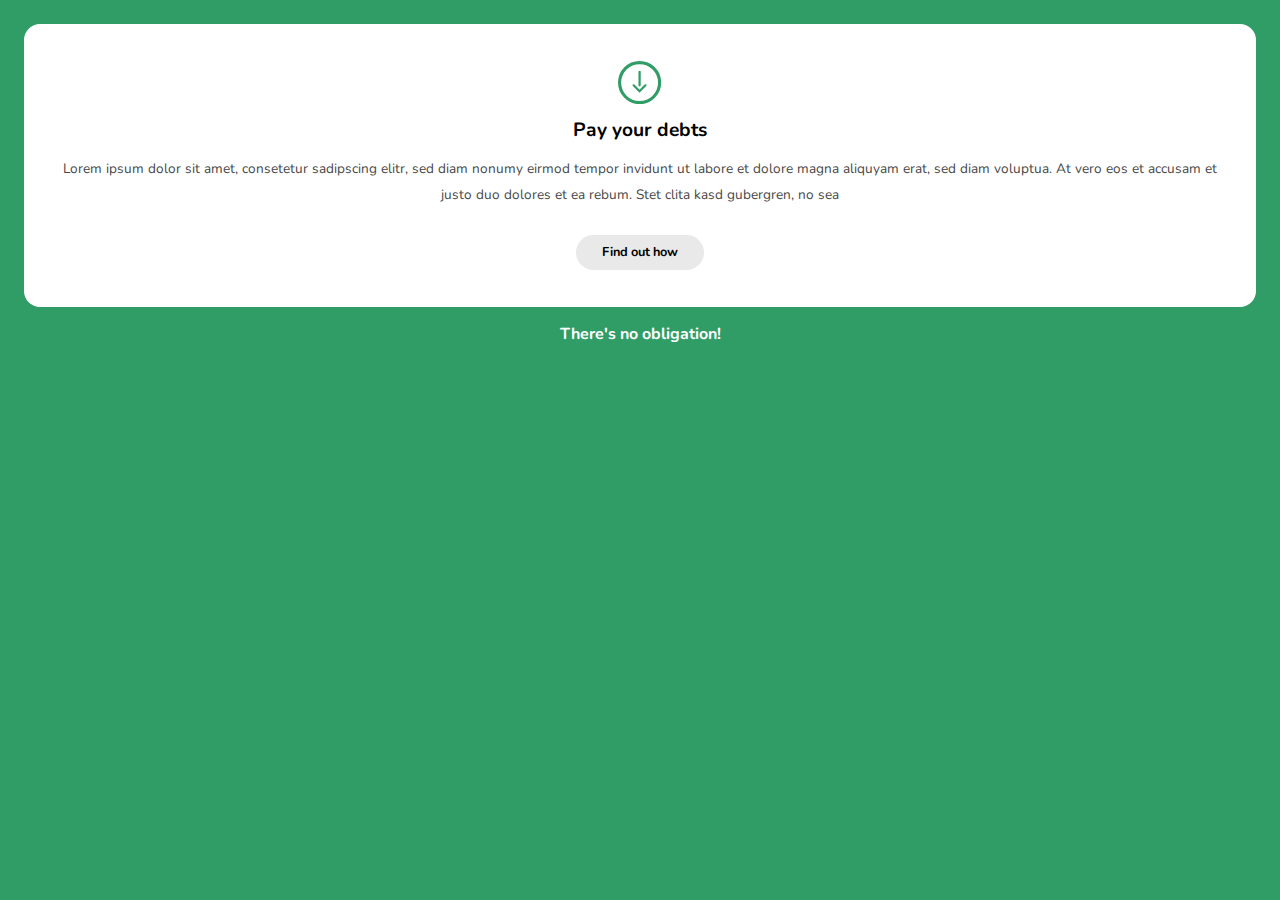
<file: index.html>
<html>
  <head>
    <link rel="stylesheet" href="style.css" />
  </head>
  <body>
    <div class="card">
      <svg viewBox="0 0 96 96">
        <g id="down-arrow" transform="translate(-418 -150)">
          <g
            id="Ellipse_2"
            data-name="Ellipse 2"
            transform="translate(418 150)"
            fill="none"
            stroke="#309d67"
            stroke-width="7"
          >
            <circle cx="48" cy="48" r="48" stroke="none" />
            <circle cx="48" cy="48" r="44.5" fill="none" />
          </g>
          <g id="Group_1" data-name="Group 1">
            <path
              id="Path_2"
              data-name="Path 2"
              d="M554,8207.49v29.931"
              transform="translate(-88 -8033.361)"
              fill="none"
              stroke="#309d67"
              stroke-linecap="round"
              stroke-width="5"
            />
            <path
              id="Path_3"
              data-name="Path 3"
              d="M541.8,8246.06l13.07,13.069,13.07-13.069"
              transform="translate(-89 -8042)"
              fill="none"
              stroke="#309d67"
              stroke-linecap="round"
              stroke-width="5"
            />
          </g>
        </g>
      </svg>

      <h1>Pay your debts</h1>

      <p>
        Lorem ipsum dolor sit amet, consetetur sadipscing elitr, sed diam nonumy
        eirmod tempor invidunt ut labore et dolore magna aliquyam erat, sed diam
        voluptua. At vero eos et accusam et justo duo dolores et ea rebum. Stet
        clita kasd gubergren, no sea
      </p>

      <a href="#">Find out how</a>
    </div>

    <p class="obligation">There's no obligation!</p>
  </body>
</html>
</file>
<file: style.css>
@import url("https://fonts.googleapis.com/css?family=Nunito:400,700&display=swap");
html,
body {
  margin: 0;
  padding: 0;
}

body {
  background: #309d67;
  padding: 0.4em;
  font-family: "Nunito", sans-serif;
}

.card {
  background: white;
  border-radius: 1em;
  padding: 2.3em;
  text-align: center;
}

svg {
  width: 5em;
}

h1 {
  font-size: 1em;
  font-weight: normal;
}

.card p {
  font-size: 0.85em;
  color: #474747;
}

a {
  display: inline-block;
  color: black;
  text-decoration: none;
  font-weight: bold;
  border-radius: 5em;
  font-size: 0.8em;
}
.obligation {
  text-align: center;
  color: white;
  font-weight: bold;
  margin-bottom: 0;
}

/*

    Your fixes below:
    
    Use the following properties and rulesets
    to improve the visual hierarchy of this
    design
    
*/

body {
  padding: 1.5em;
}

svg {
  width: 2.7em;
}

h1 {
  font-size: 1.2em;
  font-weight: bold;
}

.card p {
  line-height: 1.9em;
  color: auto;
}

a {
  background: #e9e9e9;
  padding: 0.7em 2em;
  margin-top: 1em;
}
</file>
